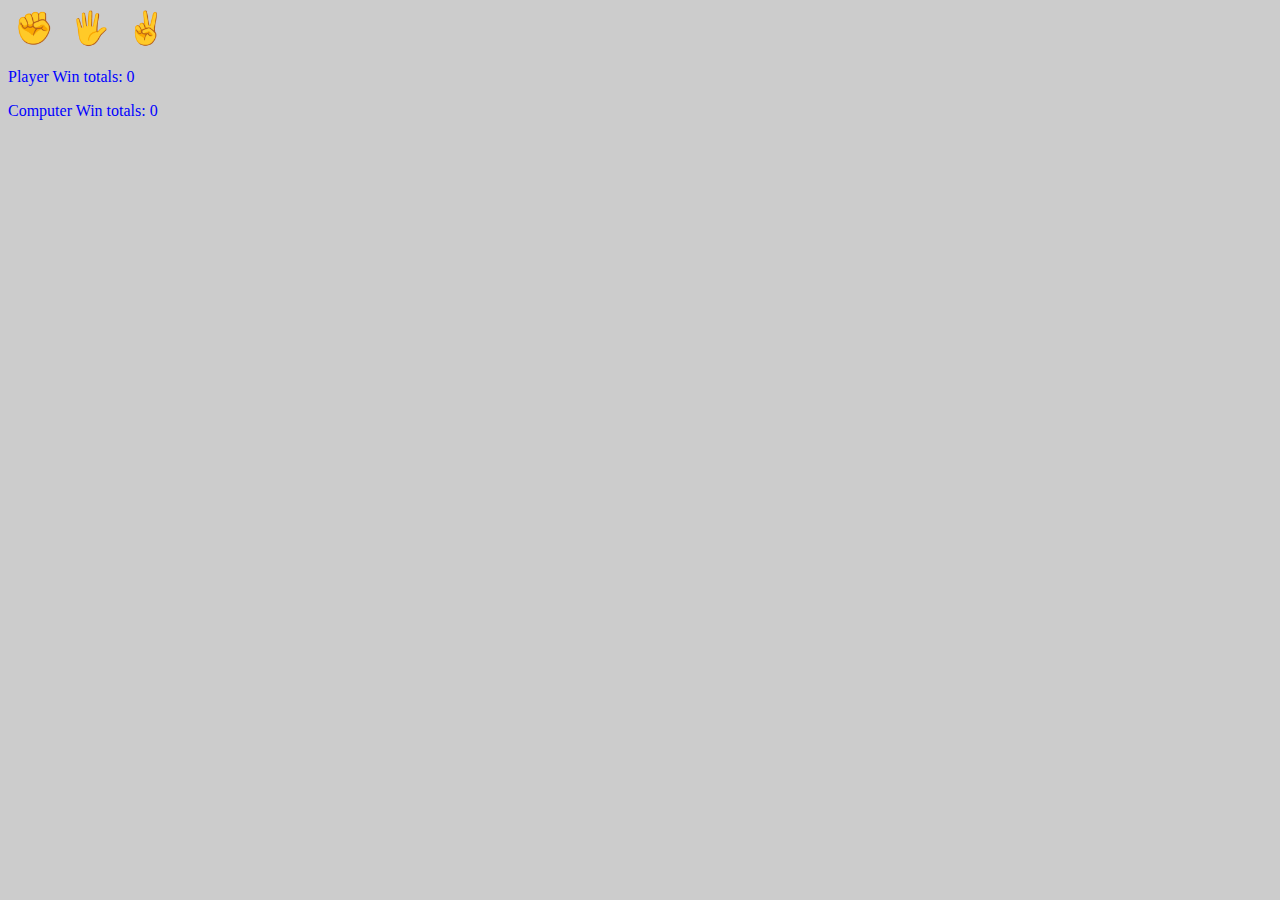
<file: Proyects/Rock,Paper,Scissors Game/index.html>
<!DOCTYPE html>
<html lang="en">
  <head>
    <meta charset="UTF-8" />
    <meta http-equiv="X-UA-Compatible" content="IE=edge" />
    <meta name="viewport" content="width=device-width, initial-scale=1.0" />
    <title>Rock,Paper,Scissors Game</title>
    <link rel="stylesheet" href="rps.css" />
    <script src="./rps_code.js" defer ></script>
  </head>
  <body>
    <div id="container">
      <button id="1" class="Rock">✊</button>
      <button id="2" class="Paper">🖐</button>
      <button id="3" class="Scissors">✌️</button>
    </div>
  </body>
</html>
</file>
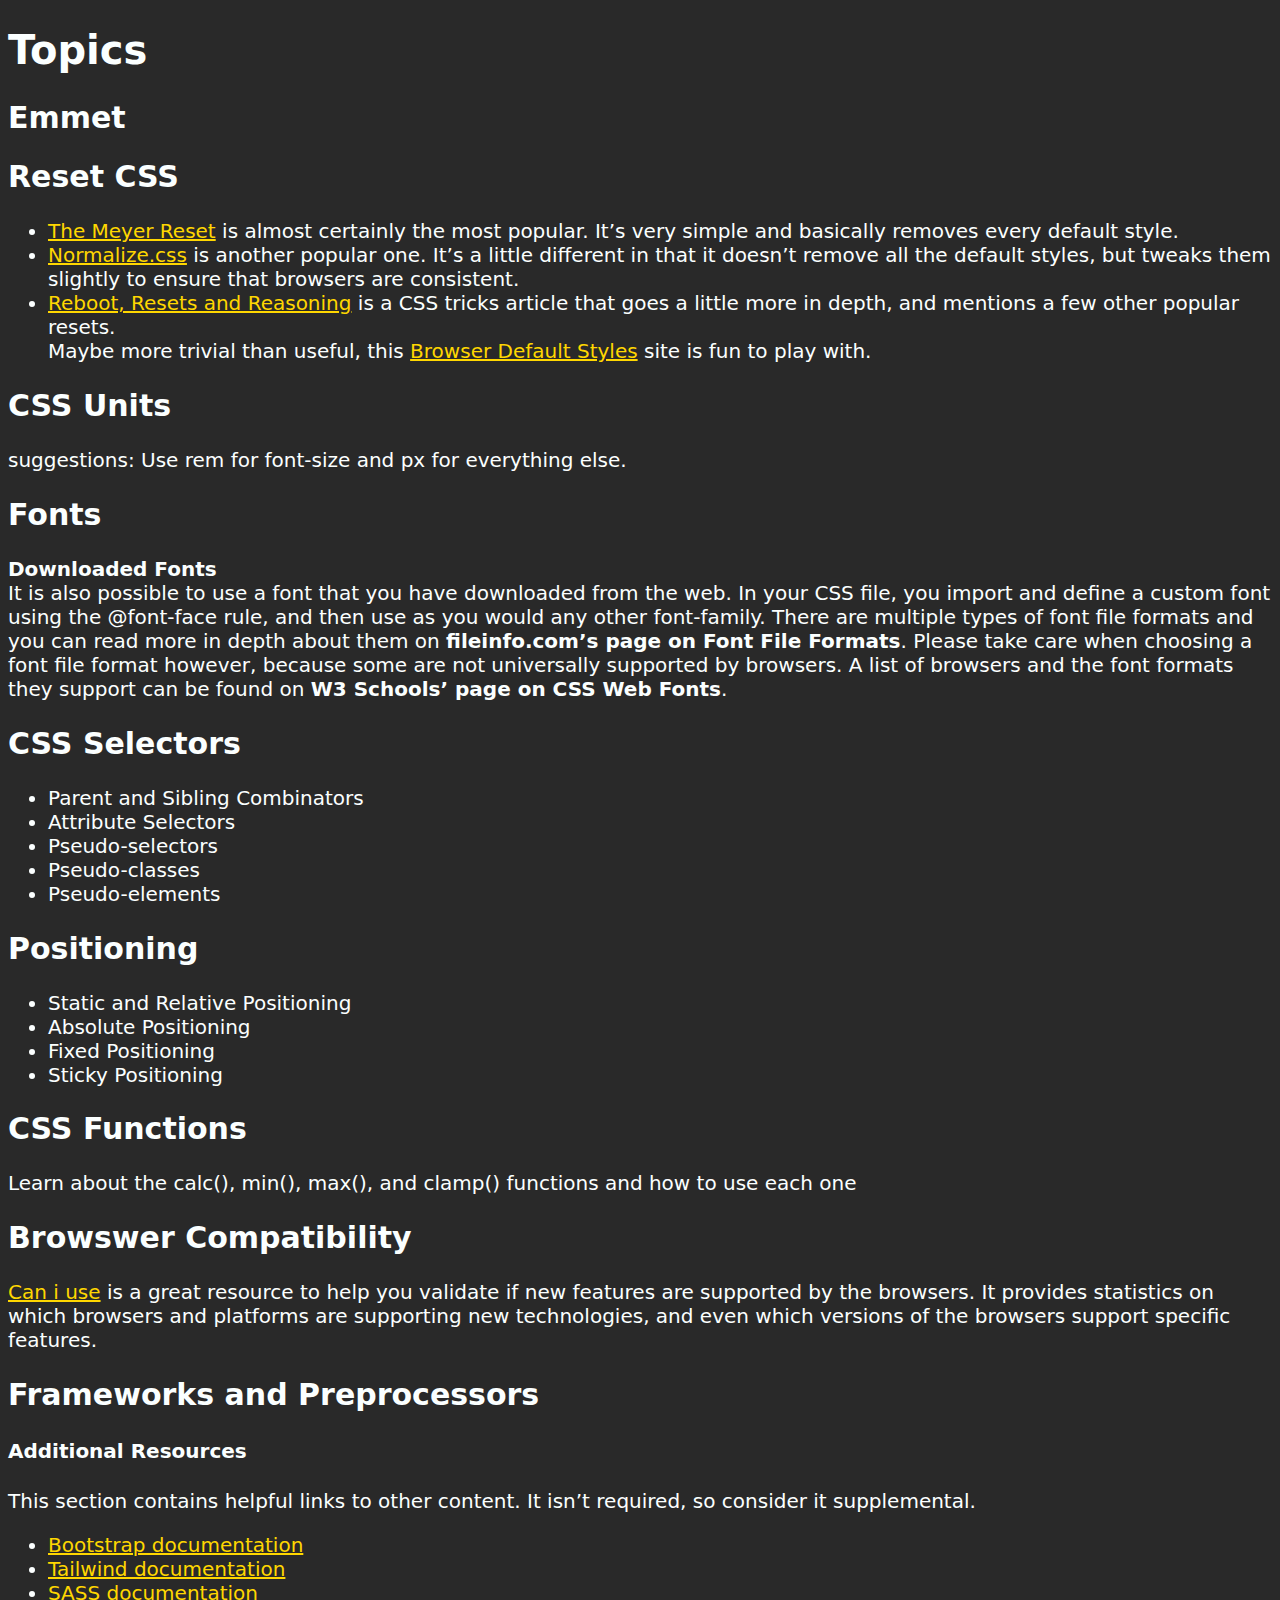
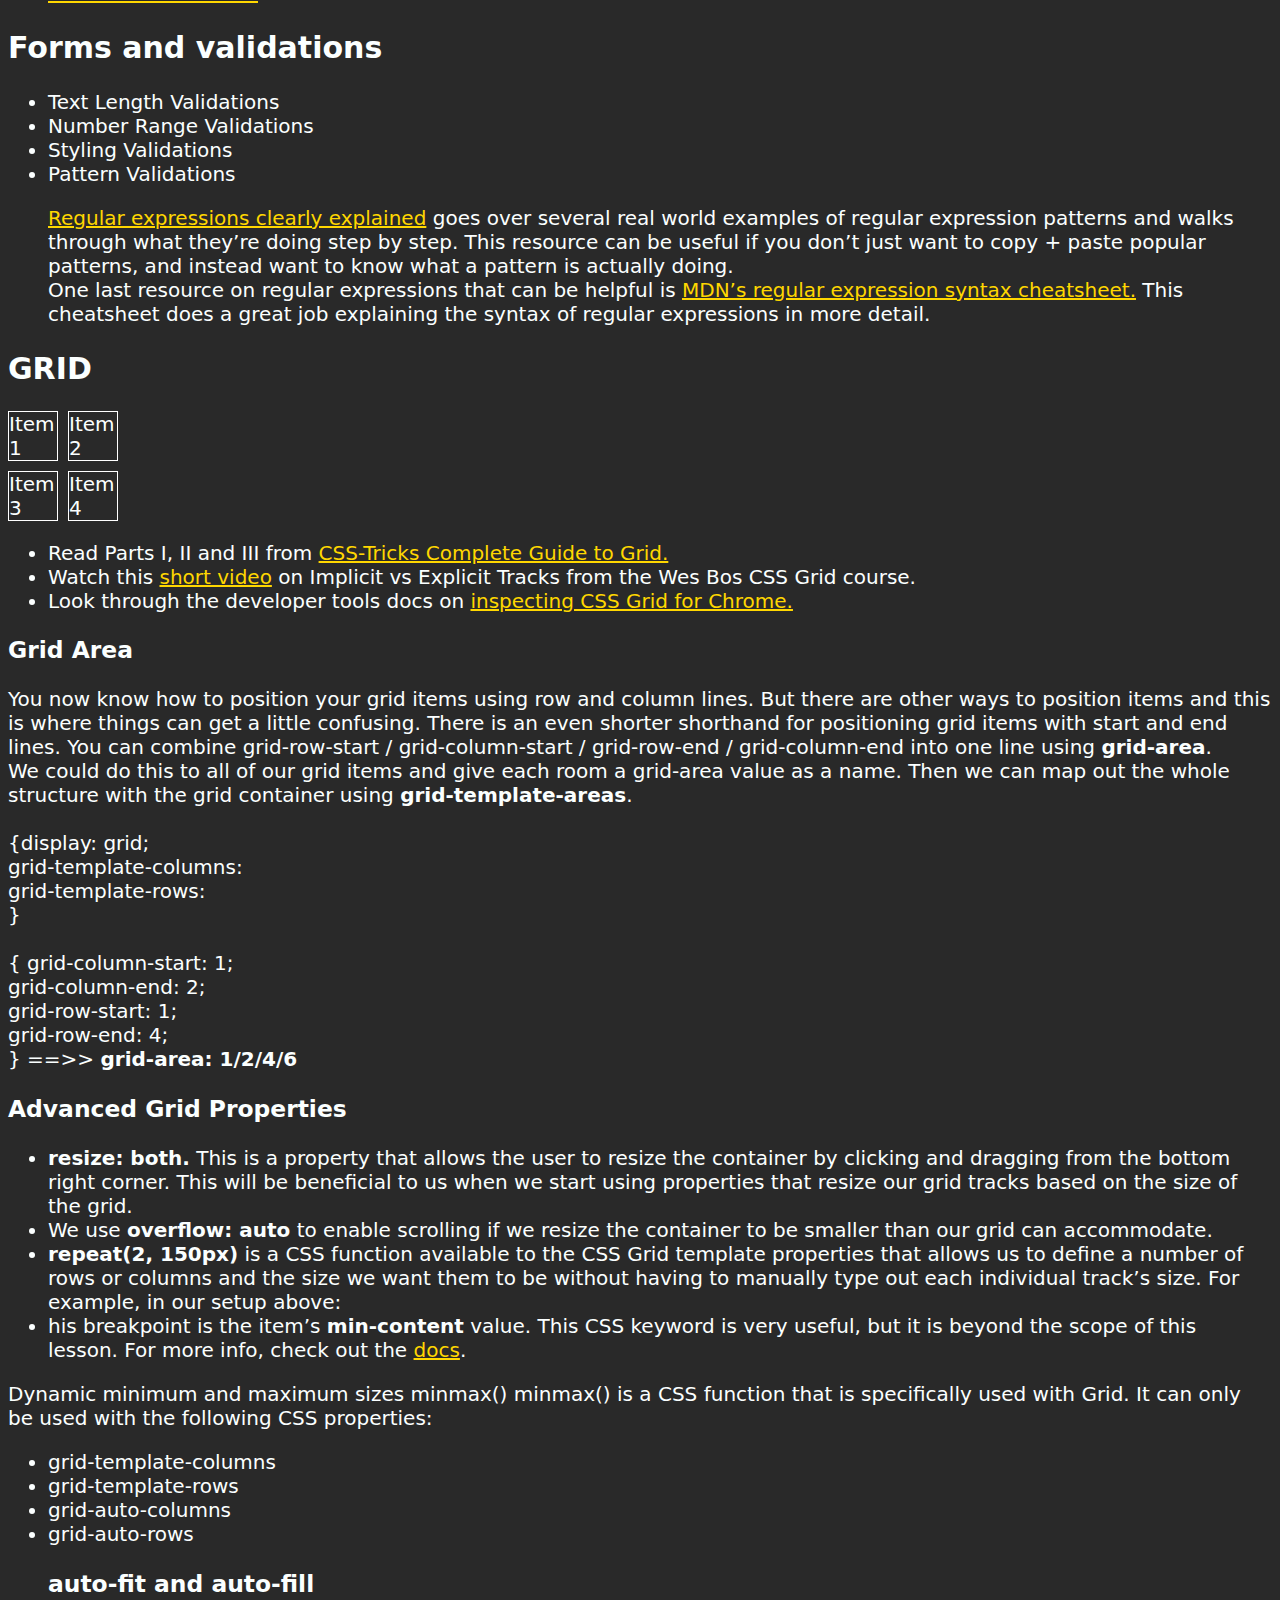
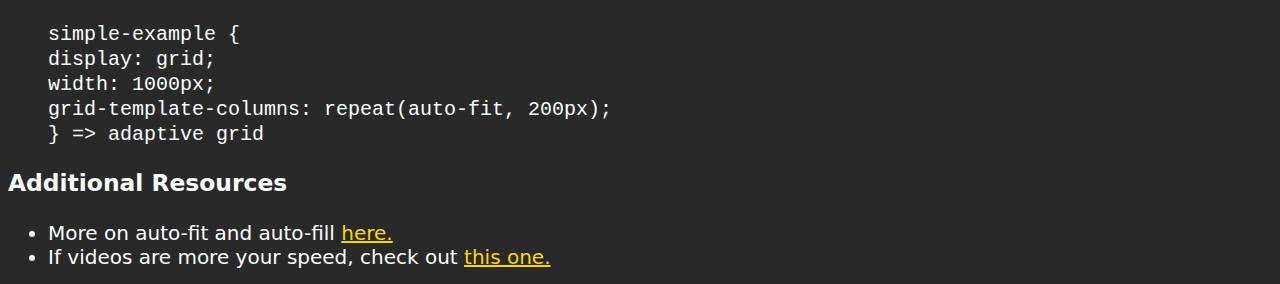
<file: Notes/notes.html>
<!DOCTYPE html>
<html lang="en">
  <head>
    <meta charset="UTF-8" />
    <meta http-equiv="X-UA-Compatible" content="IE=edge" />
    <meta name="viewport" content="width=device-width, initial-scale=1.0" />
    <title>| The Odin Project Notes</title>
    <link rel="stylesheet" href="style.css" />
  </head>

  <body>
    <div class="main">
      <h1>Topics</h1>

      <h2>Emmet</h2>
      <h2>Reset CSS</h2>
      <ul>
        <li>
          <a href="https://meyerweb.com/eric/tools/css/reset/" target="_blank"
            >The Meyer Reset</a
          >
          is almost certainly the most popular. It’s very simple and basically
          removes every default style. <br />
        </li>
        <li>
          <a href="https://necolas.github.io/normalize.css/" target="_blank"
            >Normalize.css</a
          >
          is another popular one. It’s a little different in that it doesn’t
          remove all the default styles, but tweaks them slightly to ensure that
          browsers are consistent.
        </li>
        <li>
          <a href="https://css-tricks.com/reboot-resets-reasoning/"
            >Reboot, Resets and Reasoning</a
          >
          is a CSS tricks article that goes a little more in depth, and mentions
          a few other popular resets. <br />
        </li>
        Maybe more trivial than useful, this
        <a href="https://browserdefaultstyles.com">Browser Default Styles</a>
        site is fun to play with.
      </ul>
      <h2>CSS Units</h2>
      <p>suggestions: Use rem for font-size and px for everything else.</p>
      <h2>Fonts</h2>
      <p>
        <b>Downloaded Fonts</b> <br />
        It is also possible to use a font that you have downloaded from the web.
        In your CSS file, you import and define a custom font using the
        @font-face rule, and then use as you would any other font-family. There
        are multiple types of font file formats and you can read more in depth
        about them on <b>fileinfo.com’s page on Font File Formats</b>. Please
        take care when choosing a font file format however, because some are not
        universally supported by browsers. A list of browsers and the font
        formats they support can be found on
        <b>W3 Schools’ page on CSS Web Fonts</b>.
      </p>
      <h2>CSS Selectors</h2>
      <ul>
        <li>Parent and Sibling Combinators</li>
        <li>Attribute Selectors</li>

        <li>Pseudo-selectors</li>
        <li>Pseudo-classes</li>
        <li>Pseudo-elements</li>
      </ul>
      <h2>Positioning</h2>
      <ul>
        <li>Static and Relative Positioning</li>
        <li>Absolute Positioning</li>
        <li>Fixed Positioning</li>
        <li>Sticky Positioning</li>
      </ul>
      <h2>CSS Functions</h2>
      <p>
        Learn about the calc(), min(), max(), and clamp() functions and how to
        use each one
      </p>
      <h2>Browswer Compatibility</h2>
      <p>
        <a href="https://caniuse.com/">Can i use</a> is a great resource to help
        you validate if new features are supported by the browsers. It provides
        statistics on which browsers and platforms are supporting new
        technologies, and even which versions of the browsers support specific
        features.
      </p>
      <h2>Frameworks and Preprocessors</h2>
      <h4>Additional Resources</h4>
      <p>
        This section contains helpful links to other content. It isn’t required,
        so consider it supplemental.
      </p>
      <ul>
        <li>
          <a
            href="https://bootstrapdocs.com/v3.0.3/docs/getting-started/"
            target="_blank"
            >Bootstrap documentation</a
          >
        </li>
        <li>
          <a href="https://tailwindcss.com/docs/installation" target="_blank"
            >Tailwind documentation</a
          >
        </li>
        <li>
          <a href="https://sass-lang.com/documentation/" target="_blank"
            >SASS documentation</a
          >
        </li>
      </ul>
      <h2>Forms and validations</h2>
      <ul>
        <li>Text Length Validations</li>
        <li>Number Range Validations</li>
        <li>Styling Validations</li>
        <li>Pattern Validations</li>

        <p>
          <a
            href="https://towardsdatascience.com/regular-expressions-clearly-explained-with-examples-822d76b037b4"
            target="_blank"
            >Regular expressions clearly explained</a
          >
          goes over several real world examples of regular expression patterns
          and walks through what they’re doing step by step. This resource can
          be useful if you don’t just want to copy + paste popular patterns, and
          instead want to know what a pattern is actually doing. <br />
          One last resource on regular expressions that can be helpful is
          <a
            href="https://developer.mozilla.org/en-US/docs/Web/JavaScript/Guide/Regular_Expressions/Cheatsheet"
            target="_blank"
            >MDN’s regular expression syntax cheatsheet.</a
          >
          This cheatsheet does a great job explaining the syntax of regular
          expressions in more detail.
        </p>
      </ul>
      <h2>GRID</h2>
      <div class="container">
        <div>Item 1</div>
        <div>Item 2</div>
        <div>Item 3</div>
        <div>Item 4</div>
      </div>
      <ul>
        <li>
          Read Parts I, II and III from
          <a
            href="https://css-tricks.com/snippets/css/complete-guide-grid/"
            target="_blank"
            >CSS-Tricks Complete Guide to Grid.</a
          >
        </li>
        <li>
          Watch this
          <a href="https://www.youtube.com/watch?v=8_153Zz4YI8" target="_blank"
            >short video</a
          >
          on Implicit vs Explicit Tracks from the Wes Bos CSS Grid course.
        </li>
        <li>
          Look through the developer tools docs on
          <a
            href="https://developer.chrome.com/docs/devtools/css/grid/"
            target="_blank"
            >inspecting CSS Grid for Chrome.</a
          >
        </li>
      </ul>
      <h3>Grid Area</h3>
      <p>
        You now know how to position your grid items using row and column lines.
        But there are other ways to position items and this is where things can
        get a little confusing. There is an even shorter shorthand for
        positioning grid items with start and end lines. You can combine
        grid-row-start / grid-column-start / grid-row-end / grid-column-end into
        one line using <b>grid-area</b>. <br />
        We could do this to all of our grid items and give each room a grid-area
        value as a name. Then we can map out the whole structure with the grid
        container using <b>grid-template-areas</b>. <br> <br>
        
      {display: grid; <br>
        grid-template-columns: <br>
        grid-template-rows: <br>
      } <br> <br>

      {
        grid-column-start: 1; <br>
        grid-column-end: 2; <br>
        grid-row-start: 1; <br>
        grid-row-end: 4; <br>
      } ==>> <b>grid-area: 1/2/4/6
      </p></b>
      <h3>Advanced Grid Properties</h3>
      <ul>
      <li><b>resize: both.</b> This is a property that allows the user to resize the container by clicking and dragging from the bottom right corner. This will be beneficial to us when we start using properties that resize our grid tracks based on the size of the grid.</li>
      <li>We use <b>overflow: auto</b> to enable scrolling if we resize the container to be smaller than our grid can accommodate.</li>
      <li><b>repeat(2, 150px)</b> is a CSS function available to the CSS Grid template properties that allows us to define a number of rows or columns and the size we want them to be without having to manually type out each individual track’s size. For example, in our setup above:</li>
      <li>his breakpoint is the item’s <b>min-content</b> value. This CSS keyword is very useful, but it is beyond the scope of this lesson. For more info, check out the <a href="https://developer.mozilla.org/en-US/docs/Web/CSS/min-content">docs</a>.</li>
    </ul>
    <p>Dynamic minimum and maximum sizes
      minmax()
      minmax() is a CSS function that is specifically used with Grid. It can only be used with the following CSS properties:</p>
      <ul>
      <li>grid-template-columns</li>
      <li>grid-template-rows</li>
      <li>grid-auto-columns</li>
      <li>grid-auto-rows</li>
      <h3>auto-fit and auto-fill</h3>
      <code>
        simple-example { <br>
        display: grid; <br>
        width: 1000px; <br>
        grid-template-columns: repeat(auto-fit, 200px); <br>
      } => adaptive grid
    </code>
    </ul>
    <h3>Additional Resources</h3>
   <ul>
    <li>More on auto-fit and auto-fill <a href="https://css-tricks.com/auto-sizing-columns-css-grid-auto-fill-vs-auto-fit/">here.</a></li>
   <li>If videos are more your speed, check out <a href="https://www.youtube.com/watch?v=qjJR3qYCd54">this one.</a></li>
  </ul>
    </div>
  </body>
</html>
</file>
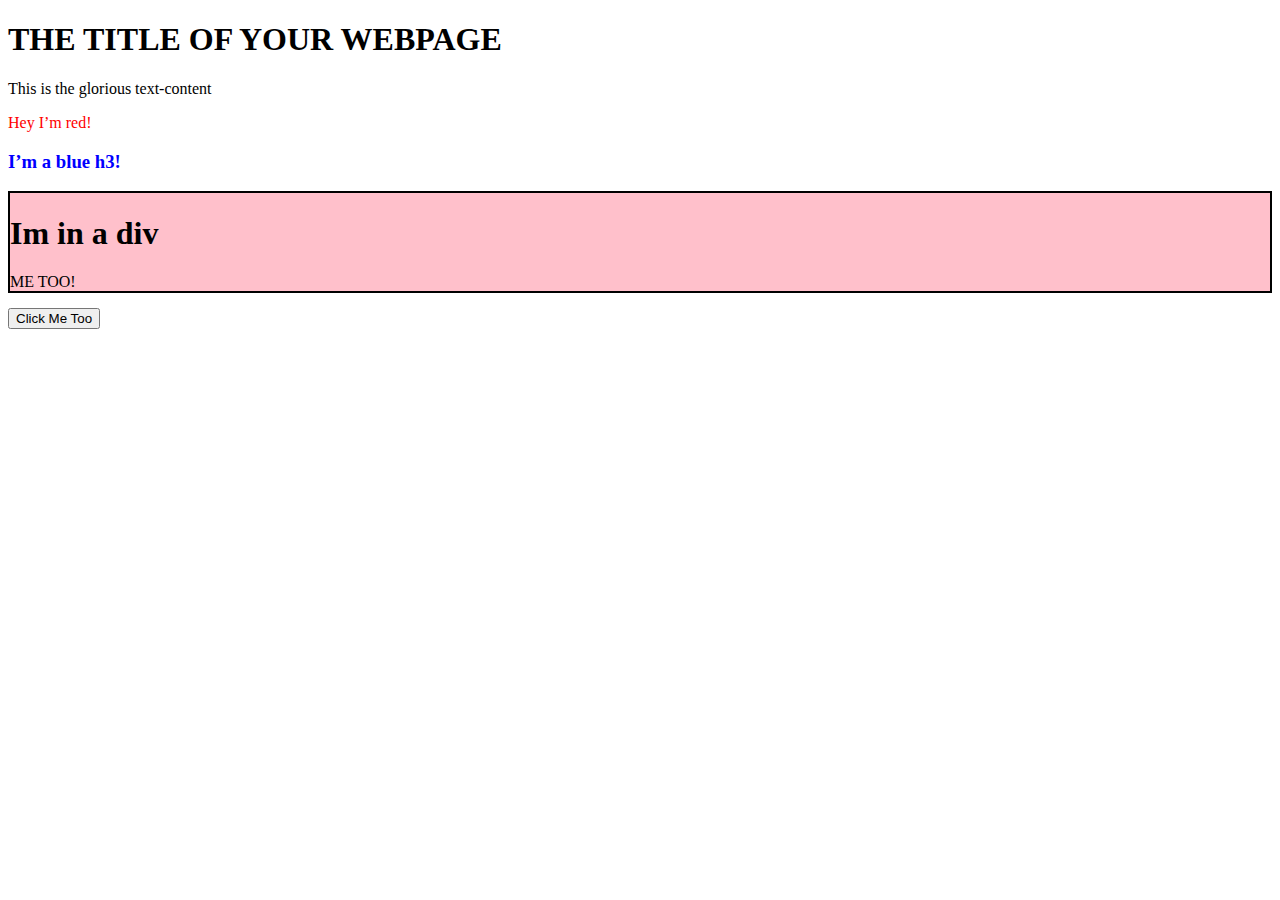
<file: Notes/DOM/DOM.html>
<!DOCTYPE html>
<html lang="en">
  <head>
    <meta charset="UTF-8" />
    <meta http-equiv="X-UA-Compatible" content="IE=edge" />
    <meta name="viewport" content="width=device-width, initial-scale=1.0" />
    <title>DOM</title>
    <script src="./DOM.js" defer></script>
  </head>
  <body>
    <h1>THE TITLE OF YOUR WEBPAGE</h1>
    <div id="container"></div>
    <button id="btn">Click Me Too</button>
  </body>
</html>
</file>
<file: Proyects/Rock,Paper,Scissors Game/rps.css>
/*body{


background-color: #CCC;
}
.selections{
    display: flex;
    justify-content: center;
}
.selection{
    background: none;
    border: none;
    outline: none;
    cursor: pointer;
    font-size: 2rem;
    transition: 100ms ;
    -webkit-transition: 100ms ;
    -moz-transition: 100ms ;
    -ms-transition: 100ms ;
    -o-transition: 100ms ;
}
.selection:hover{
    transform: scale(1.2) ;
    -webkit-transform: scale(1.2) ;
    -moz-transform: scale(1.2) ;
    -ms-transform: scale(1.2) ;
    -o-transform: scale(1.2) ;
}
.results{
    margin-top: 1rem;
    display: grid;
    justify-content: center;
    grid-template-columns: repeat(2,1fr);
    justify-items: center;
    align-items: center;
}
.result-score{
    margin-left: 0.1rem;
    font-size: .5rem;
    color: #333;
}
.result-selection{
opacity: .5;
}
.result-selection.winner{
opacity: 1;
font-size: 1.5rem;
} */


body{
    background-color: #CCC;
}
button{
    background: none;
    border: none;
    font-size:2rem;
    cursor:pointer;
  }
</file>
<file: Notes/style.css>
/*html, body, div, span, applet, object, iframe,
h1, h2, h3, h4, h5, h6, p, blockquote, pre,
a, abbr, acronym, address, big, cite, code,
del, dfn, em, img, ins, kbd, q, s, samp,
small, strike, strong, sub, sup, tt, var,
b, u, i, center,
dl, dt, dd, ol, ul, li,
fieldset, form, label, legend,
table, caption, tbody, tfoot, thead, tr, th, td,
article, aside, canvas, details, embed, 
figure, figcaption, footer, header, hgroup, 
menu, nav, output, ruby, section, summary,
time, mark, audio, video {
	margin: 0;
	padding: 0;
	border: 0;
	font-size: 100%;
	font: inherit;
	vertical-align: baseline;
}
/* HTML5 display-role reset for older browsers 
article, aside, details, figcaption, figure, 
footer, header, hgroup, menu, nav, section {
	display: block;
}
body {
	line-height: 1;
}
ol, ul {
	list-style: none;
}
blockquote, q {
	quotes: none;
}
blockquote:before, blockquote:after,
q:before, q:after {
	content: '';
	content: none;
}
table {
	border-collapse: collapse;
	border-spacing: 0;
}*/
body{
    background-color: #292929;
    font-family: system-ui, "Segoe UI", Roboto, Helvetica, Arial, sans-serif, "Apple Color Emoji", "Segoe UI Emoji", "Segoe UI Symbol", "monospace";
    color: rgb(251, 255, 255);
    font-size: 20px;
}
a{
color: gold;
}
.container {
	display: inline-grid;
	/*grid-template-columns: 50px 50px;
	grid-template-rows: 50px 50px;*/
	grid-template: 50px 50px / 50px 50px;
	grid-auto-rows: 50px;
	column-gap: 10px;
	row-gap: 10px;
  }

.container > div {
	border: 1px solid #FFFF;
	
}
</file>
